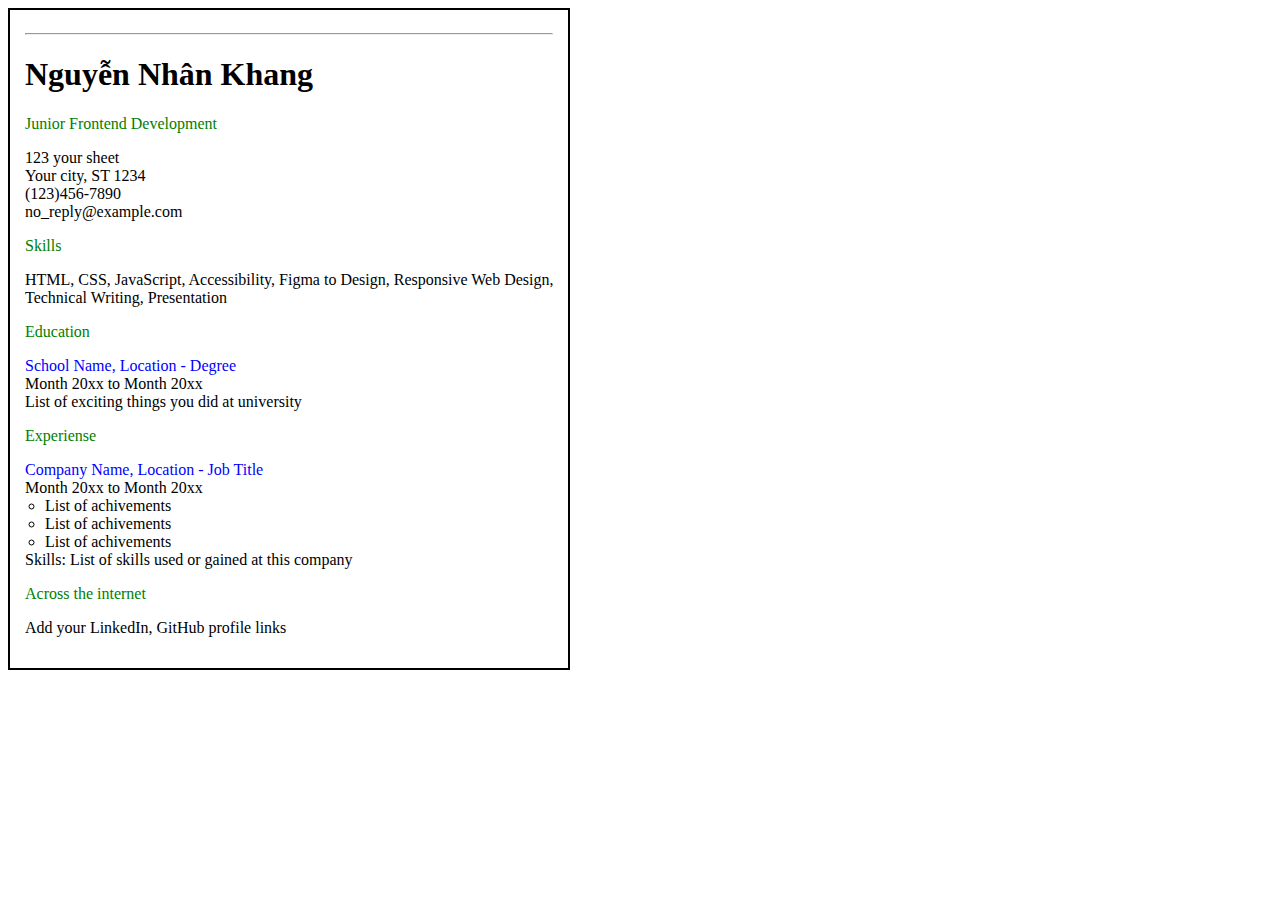
<file: index.html>
<!DOCTYPE html>
<html lang="en">

<head>
    <meta charset="UTF-8">
    <meta name="viewport" content="width=device-width, initial-scale=1.0">
    <link rel="stylesheet" href="main.css">
    <title>Document</title>
    <Style></Style>
</head>

<body>
    <div style="border: 2px solid black; padding: 15px; display: inline-block;">
        <hr>
        <h1>Nguyễn Nhân Khang</h1>
        <p class="green">Junior Frontend Development</p>
        <ul>
            <li class="black">123 your sheet</li>
            <li class="black">Your city, ST 1234</li>
            <li class="black">(123)456-7890</li>
            <li class="black">no_reply@example.com</li>
        </ul>

        <p class="green">Skills</p>
        <ul>
            <li class="black">HTML, CSS, JavaScript, Accessibility, Figma to Design, Responsive Web Design,</li>
            <li class="black">Technical Writing, Presentation</li>
        </ul>

        <p class="green">Education</p>
        <ul>
            <li class="blue">School Name, Location - Degree</li>
            <li class="black">Month 20xx to Month 20xx</li>
            <li class="black">List of exciting things you did at university</li>
        </ul>

        <p class="green">Experiense</p>
        <ul>
            <li class="blue">Company Name, Location - Job Title</li>
            <li class="black">Month 20xx to Month 20xx</li>
            <ul style="list-style-type: circle; padding-left: 20px">
                <li class="black">List of achivements</li>
                <li class="black">List of achivements</li>
                <li class="black">List of achivements</li>
            </ul>
            <li class="black">Skills: List of skills used or gained at this company</li>
        </ul>

        <p class="green">Across the internet</p>
        <ul>
            <li class="blackx">Add your LinkedIn, GitHub profile links</li>
        </ul>
    </div>


</body>

</html>
</file>
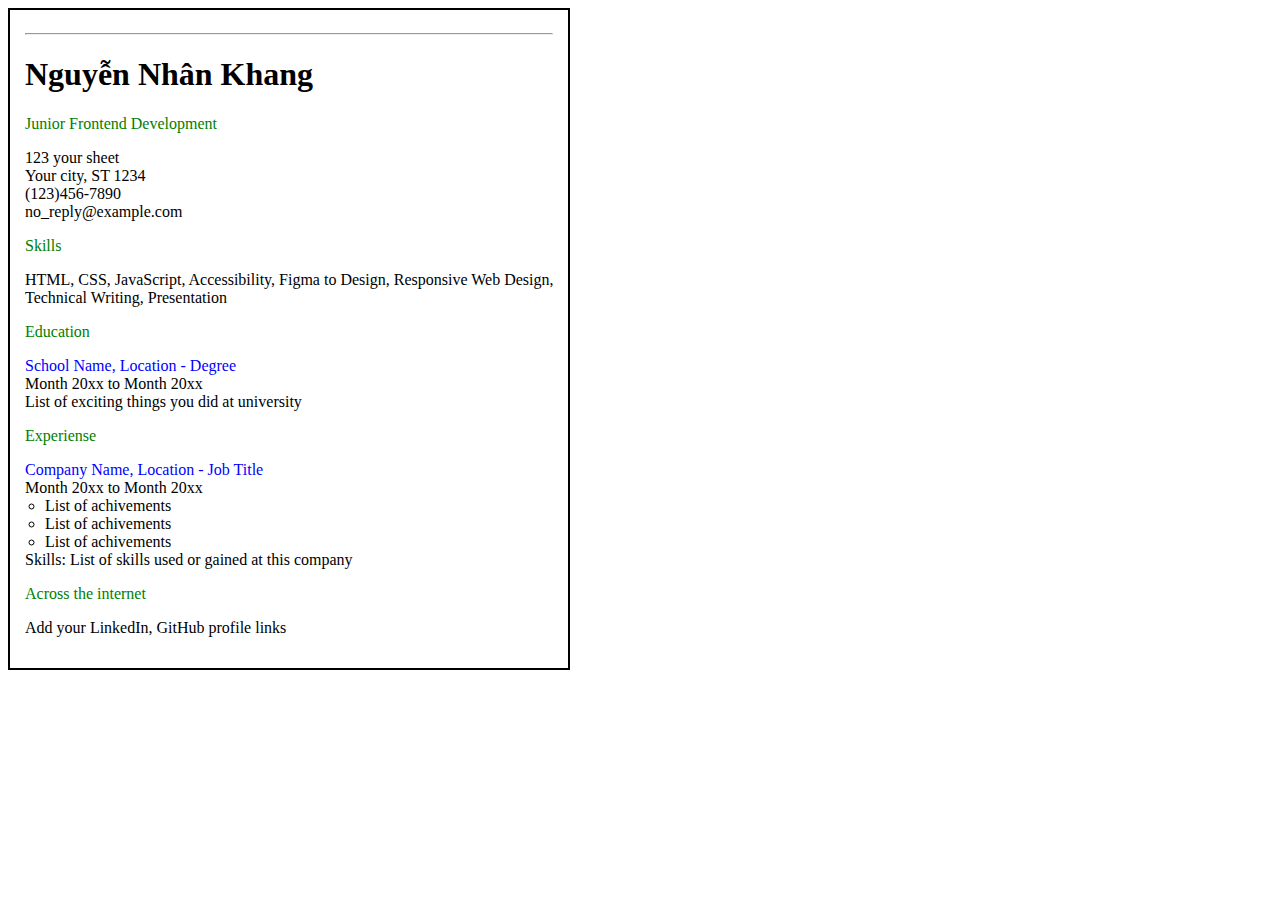
<file: main.html>
<!DOCTYPE html>
<html lang="en">

<head>
    <meta charset="UTF-8">
    <meta name="viewport" content="width=device-width, initial-scale=1.0">
    <link rel="stylesheet" href="main.css">
    <title>Document</title>
    <Style></Style>
</head>

<body>
    <div style="border: 2px solid black; padding: 15px; display: inline-block;">
        <hr>
        <h1>Nguyễn Nhân Khang</h1>
        <p class="green">Junior Frontend Development</p>
        <ul>
            <li class="black">123 your sheet</li>
            <li class="black">Your city, ST 1234</li>
            <li class="black">(123)456-7890</li>
            <li class="black">no_reply@example.com</li>
        </ul>

        <p class="green">Skills</p>
        <ul>
            <li class="black">HTML, CSS, JavaScript, Accessibility, Figma to Design, Responsive Web Design,</li>
            <li class="black">Technical Writing, Presentation</li>
        </ul>

        <p class="green">Education</p>
        <ul>
            <li class="blue">School Name, Location - Degree</li>
            <li class="black">Month 20xx to Month 20xx</li>
            <li class="black">List of exciting things you did at university</li>
        </ul>

        <p class="green">Experiense</p>
        <ul>
            <li class="blue">Company Name, Location - Job Title</li>
            <li class="black">Month 20xx to Month 20xx</li>
            <ul style="list-style-type: circle; padding-left: 20px">
                <li class="black">List of achivements</li>
                <li class="black">List of achivements</li>
                <li class="black">List of achivements</li>
            </ul>
            <li class="black">Skills: List of skills used or gained at this company</li>
        </ul>

        <p class="green">Across the internet</p>
        <ul>
            <li class="blackx">Add your LinkedIn, GitHub profile links</li>
        </ul>
    </div>


</body>

</html>
</file>
<file: main.css>
.green {
    color: green;
}

.blue {
    color: blue;
}

ul {
    list-style-type: none;
    padding: 0;
}
</file>
